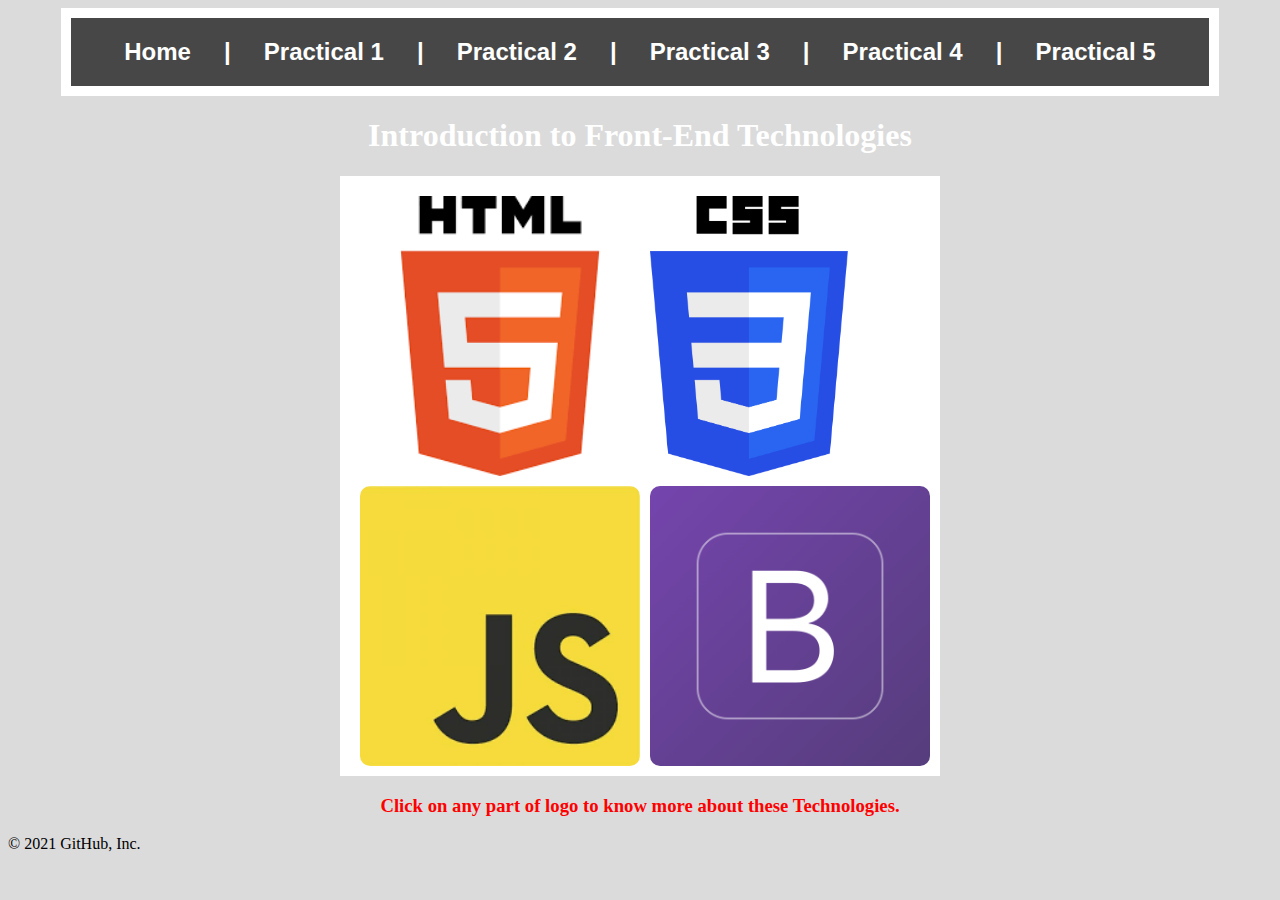
<file: index.html>
<!DOCTYPE html>
<html lang="en">

<head>
    <meta charset="UTF-8">
    <meta http-equiv="X-UA-Compatible" content="IE=edge">
    <meta name="viewport" content="width=device-width, initial-scale=1.0">
    <title>Image Map</title>
    <link rel="stylesheet" href="style.css">
</head>

<body>
    <nav>
        <div>
            <a href="https://aastha0511.github.io/FullStack_Practical_5/" >Home</a>
            <span>|</span>
            <a href=" https://aastha0511.github.io/FullStack_Practical_1/"target="blank">Practical 1</a>
            <span>|</span>
            <a href="https://aastha0511.github.io/FullStack_Practical_2/" target="blank">Practical 2</a>
            <span>|</span>
            <a href="/https://aastha0511.github.io/FullStack_Practical_3/" target="blank">Practical 3</a>
            <span>|</span>
            <a href="https://aastha0511.github.io/FullStack_Practical_4/ " target="blank">Practical 4</a>
            <span>|</span>
            <a href="https://aastha0511.github.io/FullStack_Practical_5/">Practical 5</a>
        </div>
    </nav>
    <h1>Introduction to Front-End Technologies</h1>
    <div class="firstDiv">
        <div class="grid">
            <a href="./page1.html" target="_blank">
                <img src="./html.png" alt="html" class="itm1 grid-itm">
            </a>
            <a href="./page2.html" target="_blank">
                <img src="./css.png" alt="css" class="itm2 grid-itm">
            </a>
            <a href="./page4.html" target="_blank">
                <img src="./js.png" alt="js" class="itm3 grid-itm">
            </a>
            <a href="./page3.html" target="_blank">
                <img src="./bootstrap.png" alt="bootstrap" class="itm4 grid-itm">
            </a>
        </div>
    </div>
    <h3>Click on any part of logo to know more about these Technologies.</h3>
</body>

</html>
© 2021 GitHub, Inc.
</file>
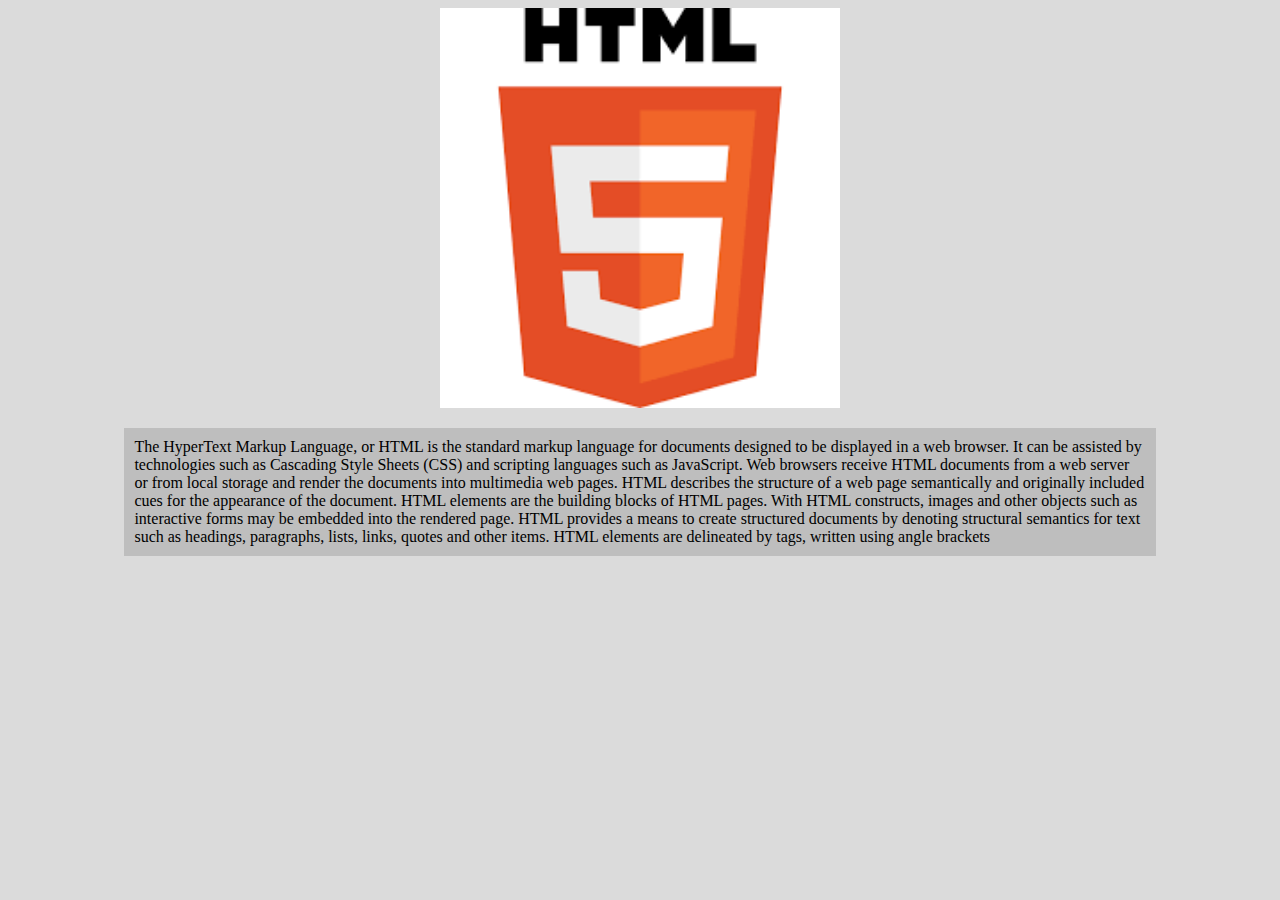
<file: page1.html>
<!DOCTYPE html>
<html lang="en">
<head>
    <meta charset="UTF-8">
    <meta http-equiv="X-UA-Compatible" content="IE=edge">
    <meta name="viewport" content="width=device-width, initial-scale=1.0">
    <title>Document</title>
    <style>
        img{
            display: block;
            margin: auto;
            height: 400px;
            width: auto;
        }
        body{
            background-color: rgb(219, 219, 219);
        }
        p{
            background-color:rgba(0, 0, 0, 0.13);
            width: 80%;
            display: block;
            margin: auto;
            margin-top: 20px;
            padding: 10px;
        }
    </style>
</head>
<body>
    <div id="imageContainer">
        <img src="./html.png">
    </div>
    <p>
        The HyperText Markup Language, or HTML is the standard markup language for documents designed to be displayed in a web browser. It can be assisted by technologies such as Cascading Style Sheets (CSS) and scripting languages such as JavaScript.
Web browsers receive HTML documents from a web server or from local storage and render the documents into multimedia web pages. HTML describes the structure of a web page semantically and originally included cues for the appearance of the document.
HTML elements are the building blocks of HTML pages. With HTML constructs, images and other objects such as interactive forms may be embedded into the rendered page. HTML provides a means to create structured documents by denoting structural semantics for text such as headings, paragraphs, lists, links, quotes and other items. HTML elements are delineated by tags, written using angle brackets
    </p>
</body>
</html>
</file>
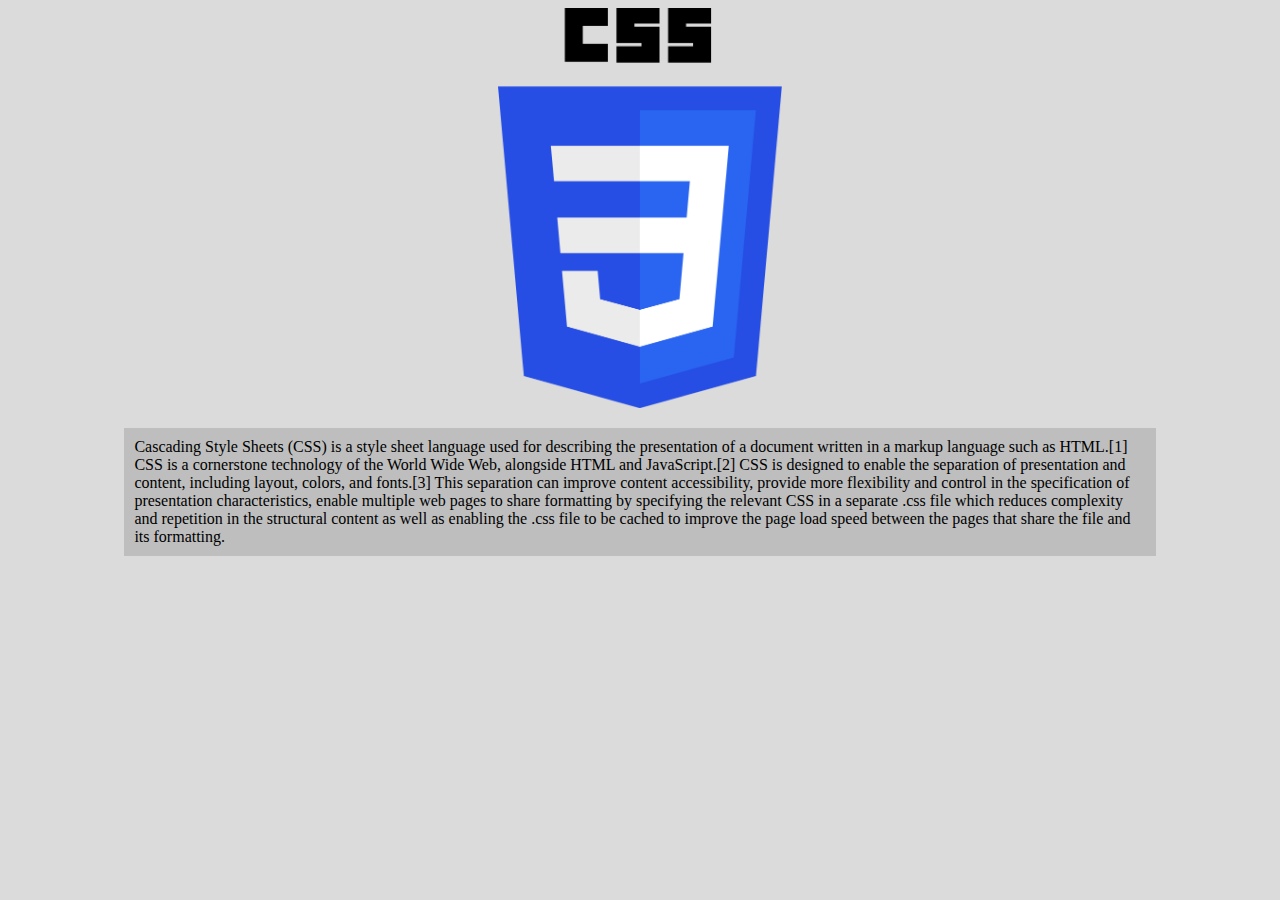
<file: page2.html>
<!DOCTYPE html>
<html lang="en">
<head>
    <meta charset="UTF-8">
    <meta http-equiv="X-UA-Compatible" content="IE=edge">
    <meta name="viewport" content="width=device-width, initial-scale=1.0">
    <title>Document</title>
    <style>
        img{
            display: block;
            margin: auto;
            height: 400px;
            width: auto;
        }
        body{
            background-color: rgb(219, 219, 219);
        }
        p{
            background-color:rgba(0, 0, 0, 0.13);
            width: 80%;
            display: block;
            margin: auto;
            margin-top: 20px;
            padding: 10px;
        }
    </style>
</head>
<body>
    <div id="imageContainer">
        <img src="./css.png">
    </div>
    <p>
        Cascading Style Sheets (CSS) is a style sheet language used for describing the presentation of a document written in a markup language such as HTML.[1] CSS is a cornerstone technology of the World Wide Web, alongside HTML and JavaScript.[2]

CSS is designed to enable the separation of presentation and content, including layout, colors, and fonts.[3] This separation can improve content accessibility, provide more flexibility and control in the specification of presentation characteristics, enable multiple web pages to share formatting by specifying the relevant CSS in a separate .css file which reduces complexity and repetition in the structural content as well as enabling the .css file to be cached to improve the page load speed between the pages that share the file and its formatting.</p>
</body>
</html>
</file>
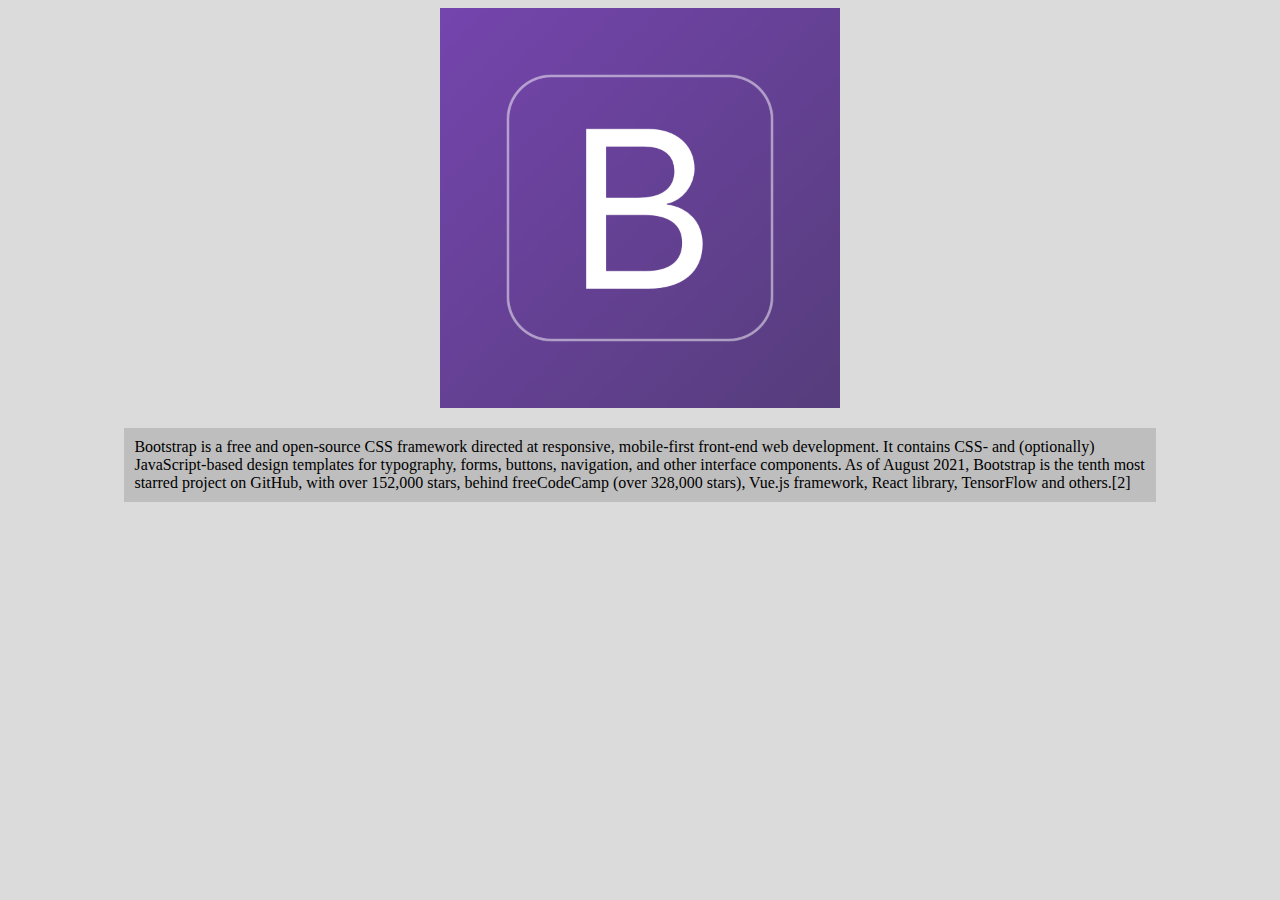
<file: page3.html>
<!DOCTYPE html>
<html lang="en">
<head>
    <meta charset="UTF-8">
    <meta http-equiv="X-UA-Compatible" content="IE=edge">
    <meta name="viewport" content="width=device-width, initial-scale=1.0">
    <title>Document</title>
    <style>
        img{
            display: block;
            margin: auto;
            height: 400px;
            width: auto;
        }
        body{
            background-color: rgb(219, 219, 219);
        }
        p{
            background-color:rgba(0, 0, 0, 0.13);
            width: 80%;
            display: block;
            margin: auto;
            margin-top: 20px;
            padding: 10px;
        }
    </style>
</head>
<body>
    <div id="imageContainer">
        <img src="./bootstrap.png">
    </div>
    <p>Bootstrap is a free and open-source CSS framework directed at responsive, mobile-first front-end web development. It contains CSS- and (optionally) JavaScript-based design templates for typography, forms, buttons, navigation, and other interface components.

As of August 2021, Bootstrap is the tenth most starred project on GitHub, with over 152,000 stars, behind freeCodeCamp (over 328,000 stars), Vue.js framework, React library, TensorFlow and others.[2]
        </p>
</body>
</html>
</file>
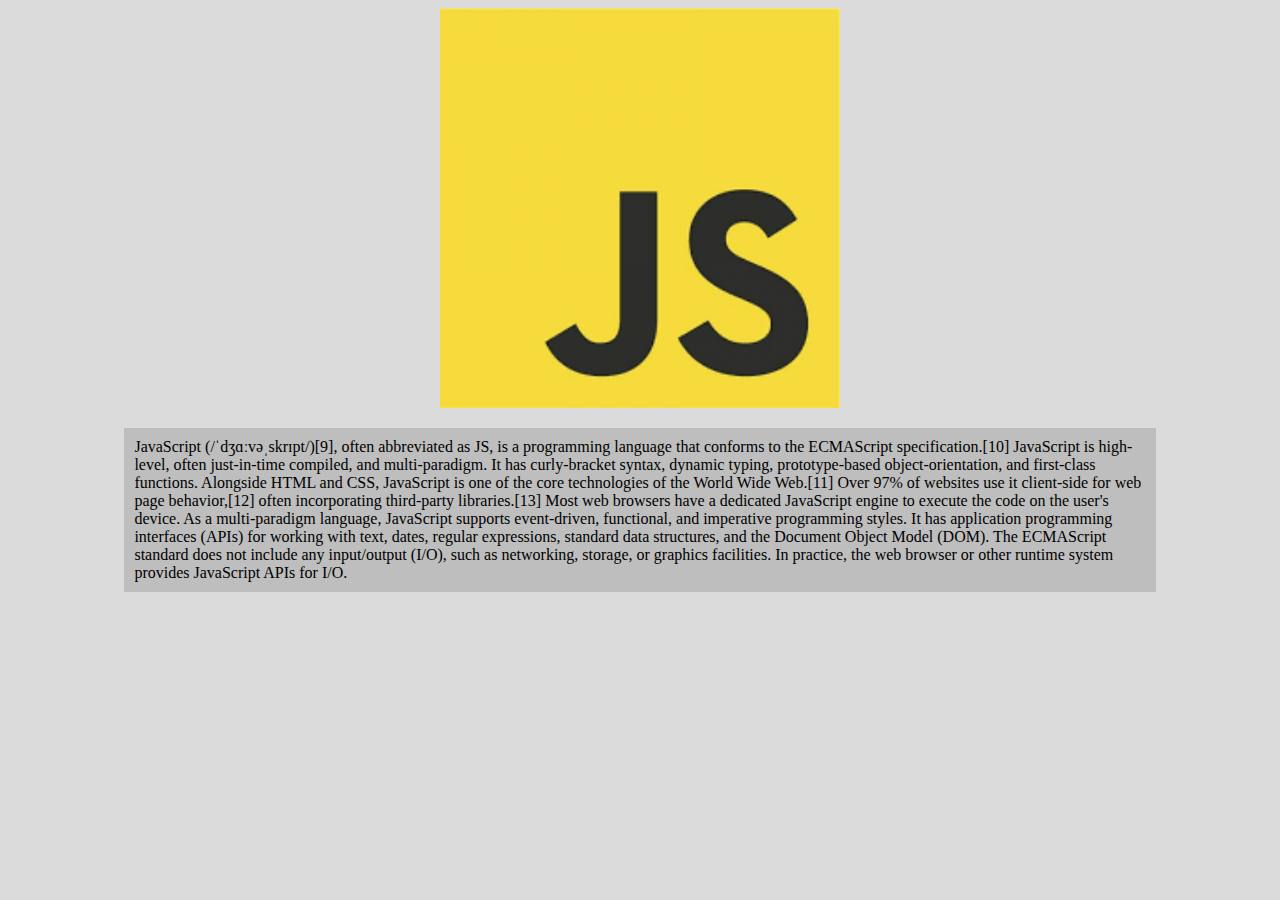
<file: page4.html>
<!DOCTYPE html>
<html lang="en">
<head>
    <meta charset="UTF-8">
    <meta http-equiv="X-UA-Compatible" content="IE=edge">
    <meta name="viewport" content="width=device-width, initial-scale=1.0">
    <title>Document</title>
    <style>
        img{
            display: block;
            margin: auto;
            height: 400px;
            width: auto;
        }
        body{
            background-color: rgb(219, 219, 219);
        }
        p{
            background-color:rgba(0, 0, 0, 0.13);
            width: 80%;
            display: block;
            margin: auto;
            margin-top: 20px;
            padding: 10px;
        }
    </style>
</head>
<body>
    <div id="imageContainer">
        <img src="./js.png">
    </div>
    <p>
        JavaScript (/ˈdʒɑːvəˌskrɪpt/)[9], often abbreviated as JS, is a programming language that conforms to the ECMAScript specification.[10] JavaScript is high-level, often just-in-time compiled, and multi-paradigm. It has curly-bracket syntax, dynamic typing, prototype-based object-orientation, and first-class functions.

Alongside HTML and CSS, JavaScript is one of the core technologies of the World Wide Web.[11] Over 97% of websites use it client-side for web page behavior,[12] often incorporating third-party libraries.[13] Most web browsers have a dedicated JavaScript engine to execute the code on the user's device.

As a multi-paradigm language, JavaScript supports event-driven, functional, and imperative programming styles. It has application programming interfaces (APIs) for working with text, dates, regular expressions, standard data structures, and the Document Object Model (DOM).

The ECMAScript standard does not include any input/output (I/O), such as networking, storage, or graphics facilities. In practice, the web browser or other runtime system provides JavaScript APIs for I/O.</p>
</body>
</html>
</file>
<file: style.css>
body {
    background-color: rgb(219, 219, 219);
}

nav {
    background-color: white;
    width: 90%;
    margin: auto;
    padding: 10px;
}

nav div {
    background-color: rgb(71, 71, 71);
    padding: 20px;
    display: flex;
    justify-content: space-evenly;
    flex-wrap: wrap;
}

nav a,
nav span {
    color: white;
    font-family: Arial, Helvetica, sans-serif;
    font-weight: bold;
    font-size: x-large;
    text-decoration: none;
}

h1 {
    text-align: center;
    color: white;
}

h3 {
    text-align: center;
    color: red;
}

.firstDiv {
    height: 600px;
    width: 600px;
    background-color: white;
    margin: auto;
}

.grid {
    width: 100%;
    height: 100%;
    display: grid;
    grid-template-columns: 50% 50%;
    grid-template-rows: 50% 50%;
    /* background-color: antiquewhite; */
    justify-content: space-evenly;
    padding: 20px;
    box-sizing: border-box;
    grid-gap: 10px;
}

.grid-itm {
    height: 100%;
    justify-self: center;
    cursor: pointer;
    border-radius: 10px;
}

.itm1 {
    grid-column: 1 / 2;
    grid-row: 1 / 2;
}

.itm2 {
    grid-column: 2 / 3;
    grid-row: 1 / 2;
}

.itm3 {
    grid-column: 1 / 2;
    grid-row: 2 / 3;
}

.itm4 {
    grid-column: 2 / 3;
    grid-row: 2 / 3;
}
</file>
